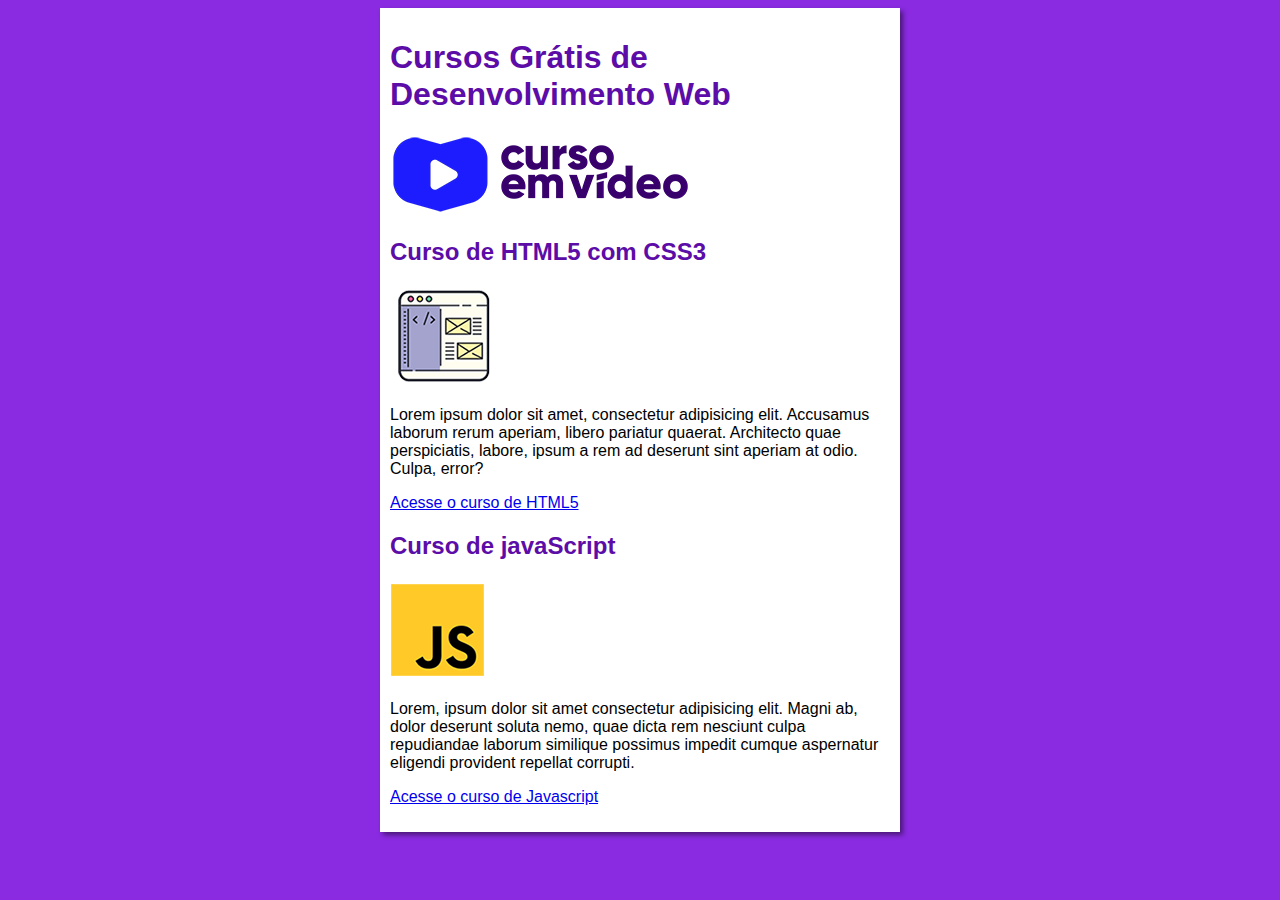
<file: index.html>
<!DOCTYPE html>
<html lang="pt-br">
<head>
    <meta charset="UTF-8">
    <meta http-equiv="X-UA-Compatible" content="IE=edge">
    <meta name="viewport" content="width=device-width, initial-scale=1.0">
    <link rel="stylesheet" href="style.css">
    <title>Titulo do Site</title>
</head>
<body>
    <main>
        <header>
            <h1>Cursos Grátis de Desenvolvimento Web</h1>
            <img src="imagens/curso-em-video-cor.png" alt="Curso em video">
        </header>
        <article>
            <h2>Curso de HTML5 com CSS3</h2>
            <img class="lado" src="imagens/curso-html-css.png" alt="Curso de HTML5">
            <p>Lorem ipsum dolor sit amet, consectetur adipisicing elit. Accusamus laborum rerum aperiam, libero pariatur quaerat. Architecto quae perspiciatis, labore, ipsum a rem ad deserunt sint aperiam at odio. Culpa, error?</p>
            <p><a href="curso-html.html">Acesse o curso de HTML5</a></p>
        </article>
        <article>
            <h2>Curso de javaScript</h2>
            <img class="lado" src="imagens/curso-javascript.png" alt="Curso de Javascript">
            <p>Lorem, ipsum dolor sit amet consectetur adipisicing elit. Magni ab, dolor deserunt soluta nemo, quae dicta rem nesciunt culpa repudiandae laborum similique possimus impedit cumque aspernatur eligendi provident repellat corrupti.</p>
            <p><a href="curso-js.html">Acesse o curso de Javascript</a></p>
        </article>
    </main>
</body>
</html>
</file>
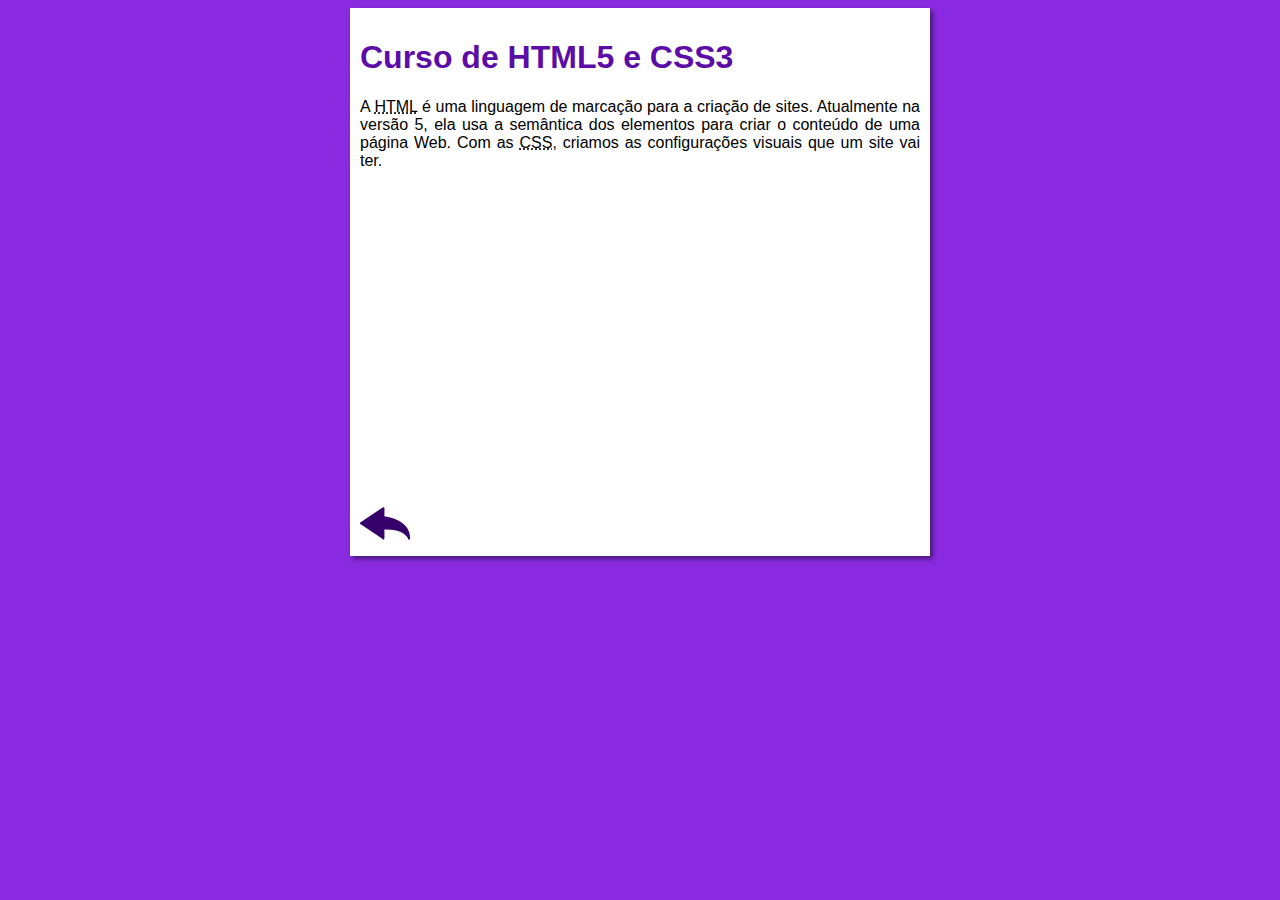
<file: curso-html.html>
<!DOCTYPE html>
<html lang="pt-br">
<head>
    <meta charset="UTF-8">
    <meta name="viewport" content="width=device-width, initial-scale=1.0">
    <title>Curso de HTML</title>
    <link rel="stylesheet" href="stylehtml.css">
</head>
<body>
    <main>
        <header>
            <h1>Curso de HTML5 e CSS3</h1>
        </header>
        <article>
            <p>A <abbr title="HyperText Markup Language">HTML</abbr> é uma linguagem de marcação para a criação de sites. Atualmente na versão 5, ela usa a semântica dos elementos para criar o conteúdo de uma página Web. Com as <abbr title="Cascading Style Sheets">CSS</abbr>, criamos as configurações visuais que um site vai ter.</p>

            <iframe width="560" height="315" src="https://www.youtube.com/embed/riSVzwlSnhw" frameborder="0" allow="accelerometer; autoplay; encrypted-media; gyroscope; picture-in-picture" allowfullscreen></iframe>

            <a href="index.html"><img src="imagens/btn-back.png" alt="Voltar"></a>
            
        </article>
    </main>
</body>
</html>
</file>
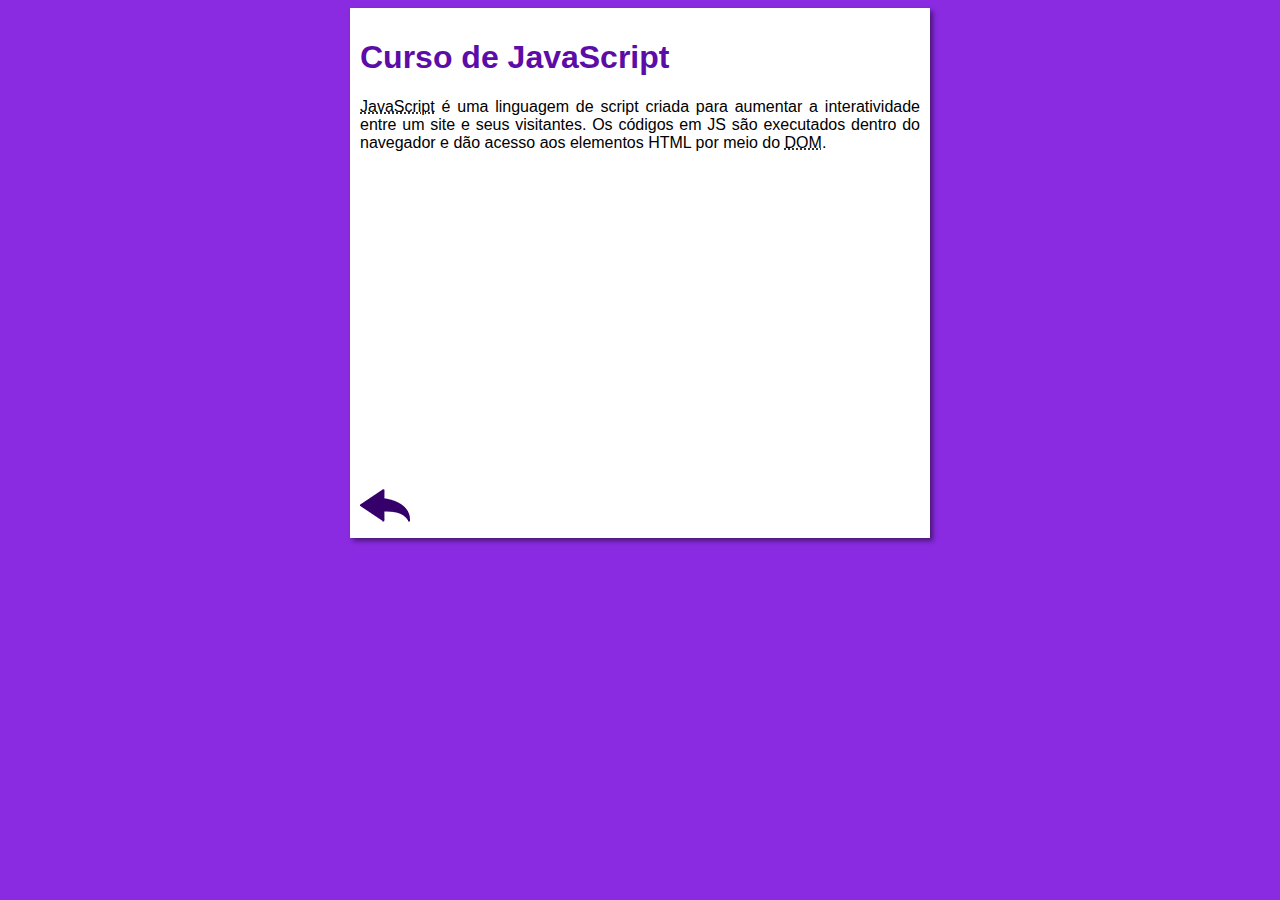
<file: curso-js.html>
<!DOCTYPE html>
<html lang="pt-br">
<head>
    <meta charset="UTF-8">
    <meta name="viewport" content="width=device-width, initial-scale=1.0">
    <title>Curso de JavaScript</title>
    <link rel="stylesheet" href="stylejs.css">    
</head>
<body>
    <main>
        <header>
            <h1>Curso de JavaScript</h1>
        </header>
        <article>
            <p><abbr title="JavaScript">JavaScript</abbr> é uma linguagem de script criada para aumentar a interatividade entre um site e seus visitantes. Os códigos em JS são executados dentro do navegador e dão acesso aos elementos HTML por meio do <abbr title="Document Object Model">DOM</abbr>.</p>

            <iframe width="560" height="315" src="https://www.youtube.com/embed/BXqUH86F-kA" frameborder="0" allow="accelerometer; autoplay; encrypted-media; gyroscope; picture-in-picture" allowfullscreen></iframe>

            <a href="index.html"><img src="imagens/btn-back.png" alt="Voltar"></a>
        </article>
    </main>
</body>
</html>
</file>
<file: style.css>
*{
    font-family: Arial, Helvetica, sans-serif;
    font-size: 16px;
}
body{
    background-color: blueviolet;    
}
h1{
    font-size: 2em;
    color: rgb(92, 12, 167);
}
h2{
    font-size: 1.5em;
    color: rgb(92, 12, 167);
}
main{
    background-color: white;
    width: 500px;
    margin: 0 auto;
    padding: 10px;
    box-shadow: 3px 3px 5px rgba(0, 0, 0, 0.473);
}
</file>
<file: stylehtml.css>
*{
    font-family: Arial, Helvetica, sans-serif;
    font-size: 16px;
}
body{
    background-color: blueviolet;  
     
}
p{
    text-align: justify; 
}
h1{
    font-size: 2em;
    color: rgb(92, 12, 167);
}
main{
    background-color: white;
    width: 560px;
    margin: 0 auto;
    padding: 10px;
    box-shadow: 3px 3px 5px rgba(0, 0, 0, 0.473);
}
</file>
<file: stylejs.css>
*{
    font-family: Arial, Helvetica, sans-serif;
    font-size: 16px;
}
body{
    background-color: blueviolet;  
}
p{
    text-align: justify; 
}
h1{
    font-size: 2em;
    color: rgb(92, 12, 167);
}
main{
    background-color: white;
    width: 560px;
    margin: 0 auto;
    padding: 10px;
    box-shadow: 3px 3px 5px rgba(0, 0, 0, 0.473);
}
</file>
